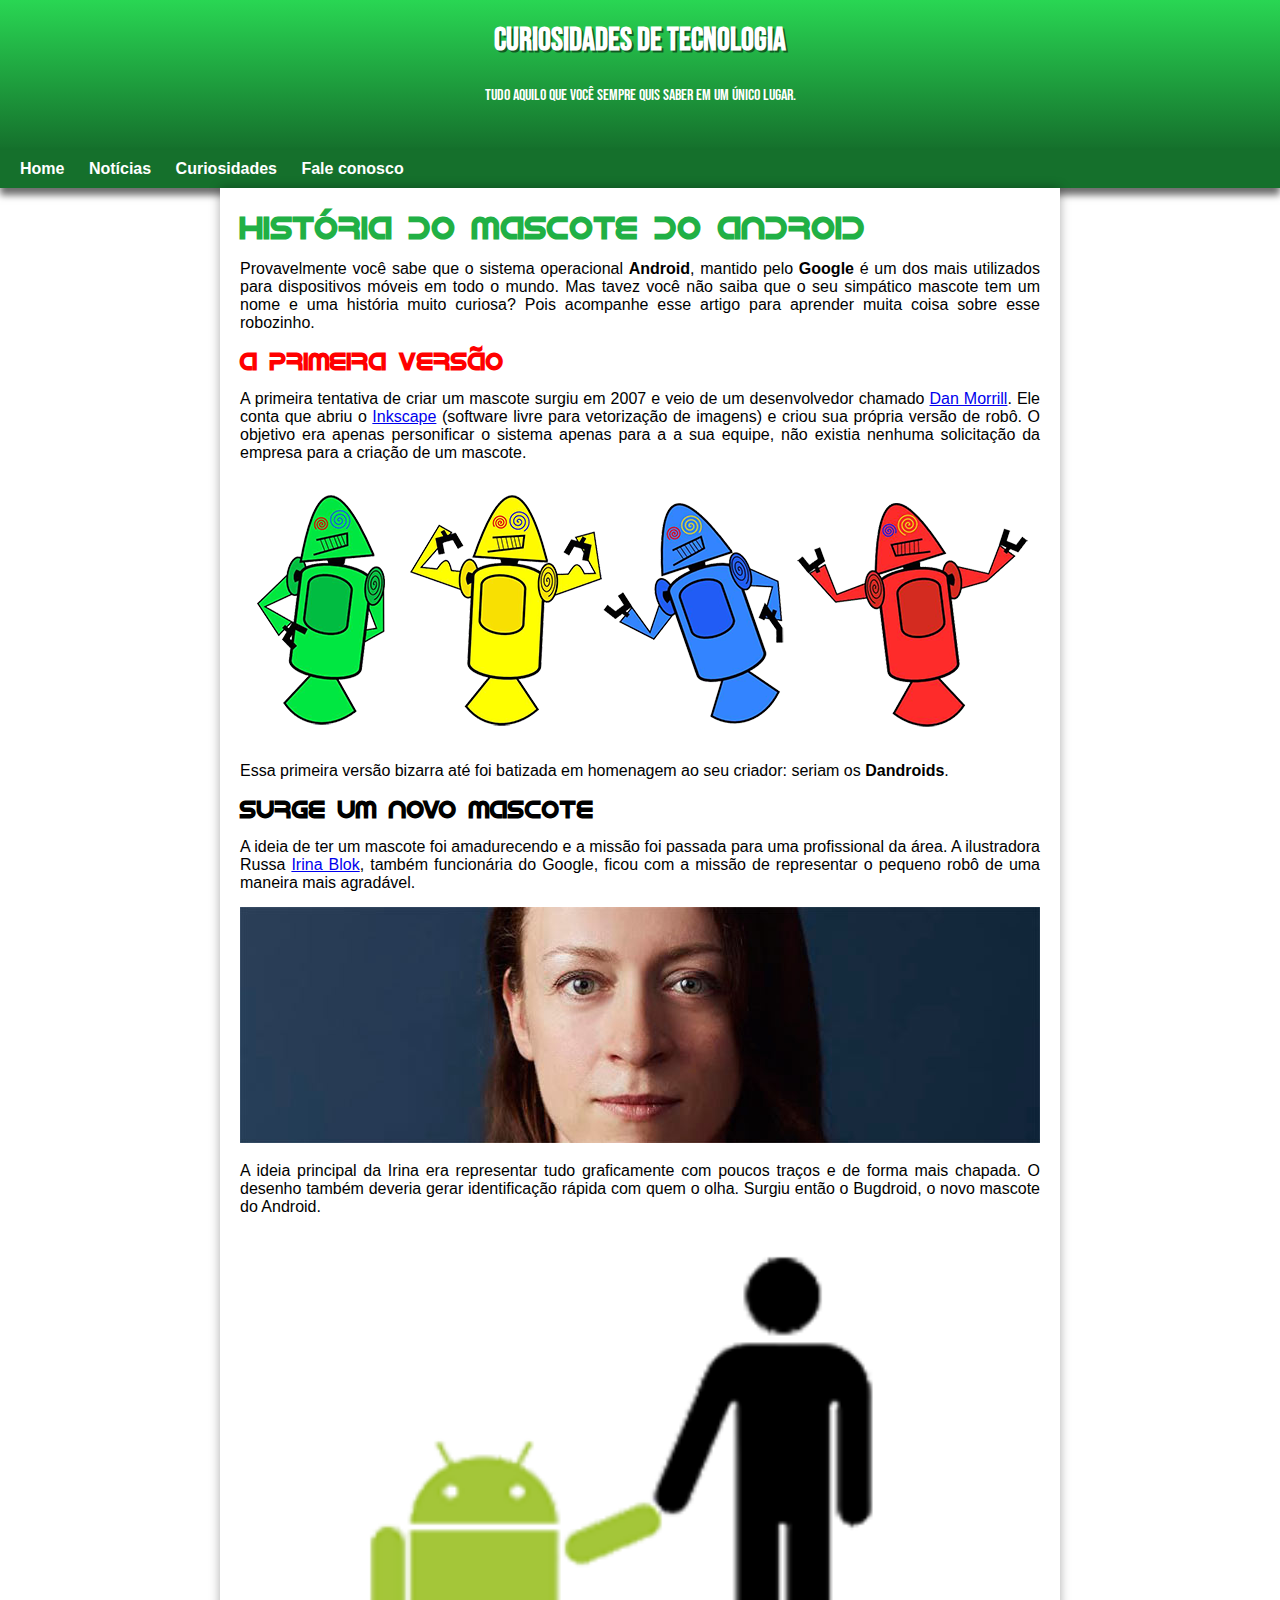
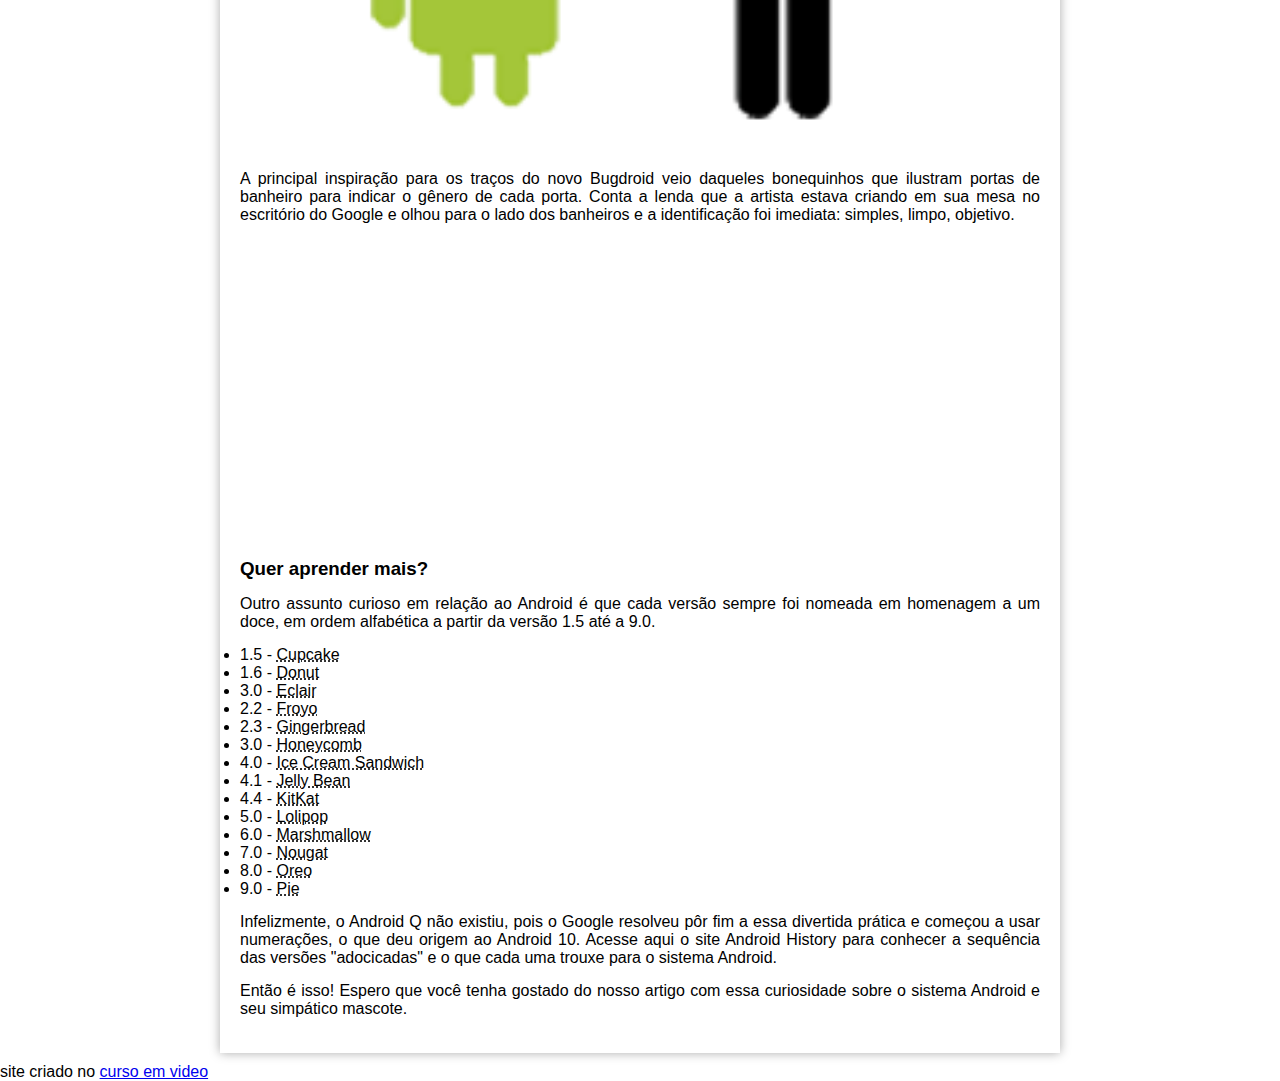
<file: index.html>
<!DOCTYPE html>
<html lang="pt-br">
<head>
    <meta charset="UTF-8">
    <meta http-equiv="X-UA-Compatible" content="IE=edge">
    <meta name="viewport" content="width=device-width, initial-scale=1.0">
    <title>Como surgiu o mascote do Android?</title>
    <link rel="shortcut icon" href="imagens/favicon.ico" type="image/x-icon">
    <link rel="stylesheet" href="estilo/style.css">

</head>
<body>
    <header>
        <h1>Curiosidades de Tecnologia</h1>
        <p>Tudo aquilo que você sempre quis saber em um único lugar.</p>
    </header>
    <nav>
        <a href="#">Home</a>
        <a href="#">Notícias</a>
        <a href="#">Curiosidades</a>
        <a href="#">Fale conosco</a>
    </nav>
    <main>
        <article>
            <h1>História do Mascote do Android</h1>

            <p>Provavelmente você sabe que o sistema operacional <strong>Android</strong>, mantido pelo <strong>Google</strong> é um dos mais utilizados para dispositivos móveis em todo o mundo. Mas tavez você não saiba que o seu simpático mascote tem um nome e uma história muito curiosa? Pois acompanhe esse artigo para aprender muita coisa sobre esse robozinho.</p>

            <h2 style="color: red;">A primeira versão</h2>

            <p>A primeira tentativa de criar um mascote surgiu em 2007 e veio de um desenvolvedor chamado <a href="https://www.techtudo.com.br/noticias/2013/01/primeiro-mascote-do-android-e-revelado-por-funcionario-do-google.ghtml" target="_blank">Dan Morrill</a>. Ele conta que abriu o <a href="https://inkscape.org/pt-br/" target="_blank">Inkscape</a> (software livre para vetorização de imagens) e criou sua própria versão de robô. O objetivo era apenas personificar o sistema apenas para a a sua equipe, não existia nenhuma solicitação da empresa para a criação de um mascote.</p>
            
            <picture>
                <source media="(max-width: 600px)" srcset="imagens/dan-droids-pq.png">
                <img src="imagens/dan-droids.png" alt="Primeiro mascote do Android">
            </picture>

            <p>Essa primeira versão bizarra até foi batizada em homenagem ao seu criador: seriam os <strong>Dandroids</strong>.</p>

            <h2>Surge um novo mascote</h2>

            <p>A ideia de ter um mascote foi amadurecendo e a missão foi passada para uma profissional da área. A ilustradora Russa <a href="https://www.irinablok.com/" target="_blank">Irina Blok</a>, também funcionária do Google, ficou com a missão de representar o pequeno robô de uma maneira mais agradável.</p>

            <picture>
                <source media="(max-width: 600px" srcset="imagens/irina-blok-pq.jpg"> 
                <img src="imagens/irina-blok.jpg" alt="Irina Blok, criadora do bugdroid">
            </picture>

            <p>A ideia principal da Irina era representar tudo graficamente com poucos traços e de forma mais chapada. O desenho também deveria gerar identificação rápida com quem o olha. Surgiu então o Bugdroid, o novo mascote do Android.</p>

            <img src="imagens/bugdroid.png" alt="Bugdroid">

            <p>A principal inspiração para os traços do novo Bugdroid veio daqueles bonequinhos que ilustram portas de banheiro para indicar o gênero de cada porta. Conta a lenda que a artista estava criando em sua mesa no escritório do Google e olhou para o lado dos banheiros e a identificação foi imediata: simples, limpo, objetivo.</p>

            <iframe width="560" height="315" src="https://www.youtube.com/embed/l2UDgpLz20M" title="YouTube video player" frameborder="0" allow="accelerometer; autoplay; clipboard-write; encrypted-media; gyroscope; picture-in-picture" allowfullscreen></iframe>
            
            <aside>
                <h3>Quer aprender mais?</h3>

                <p>Outro assunto curioso em relação ao Android é que cada versão sempre foi nomeada em homenagem a um doce, em ordem alfabética a partir da versão 1.5 até a 9.0.</p>
                <ul>
                    <li>
                        1.5 - <abbr title="Bolo de copo">Cupcake</abbr>
                    </li> 
                    <li>
                        1.6 - <abbr title="Rosquinha">Donut</abbr>
                    </li>
                    <li>
                        3.0 - <abbr title="Bomba">Eclair</abbr>
                    </li>
                    <li>
                        2.2 - <abbr title="Iogurte congelado">Froyo</abbr>
                    </li>
                    <li>
                        2.3 - <abbr title="Biscoito de gengibre">Gingerbread</abbr>
                    </li>
                    <li>
                        3.0 - <abbr title="Favo de mel">Honeycomb</abbr>
                    </li>
                    <li>
                        4.0 - <abbr title="Sanduíche de sorvete">Ice Cream Sandwich</abbr>
                    </li>
                    <li>
                        4.1 - <abbr title="Jujuba">Jelly Bean</abbr>
                    </li>
                    <li>
                        4.4 - <abbr title="Kitkat">KitKat</abbr>
                    </li>
                    <li>
                        5.0 - <abbr title="Pirulito">Lolipop</abbr>
                    </li>
                    <li>
                        6.0 - <abbr title="Marshmallow">Marshmallow</abbr>
                    </li>
                    <li>
                        7.0 - <abbr title="Torrone">Nougat</abbr>
                    </li>
                    <li>
                        8.0 - <abbr title="Oreo">Oreo</abbr>
                    </li>
                    <li>
                        9.0 - <abbr title="Torta">Pie</abbr>
                    </li>
                </ul>
                <p>
                    Infelizmente, o Android Q não existiu, pois o Google resolveu pôr fim a essa divertida prática e começou a usar numerações, o que deu origem ao Android 10.
                    Acesse aqui o site Android History para conhecer a sequência das versões "adocicadas" e o que cada uma trouxe para o sistema Android.
                </p>
                
            </aside>

            <p>Então é isso! Espero que você tenha gostado do nosso artigo com essa curiosidade sobre o sistema Android e seu simpático mascote.</p>
        </article>
    </main>
    <footer>
        <p>site criado no <a href="https://www.youtube.com/c/CursoemV%C3%ADdeo" target="_blank">curso em video</a></p>
    </footer>
</body>
</html>
</file>
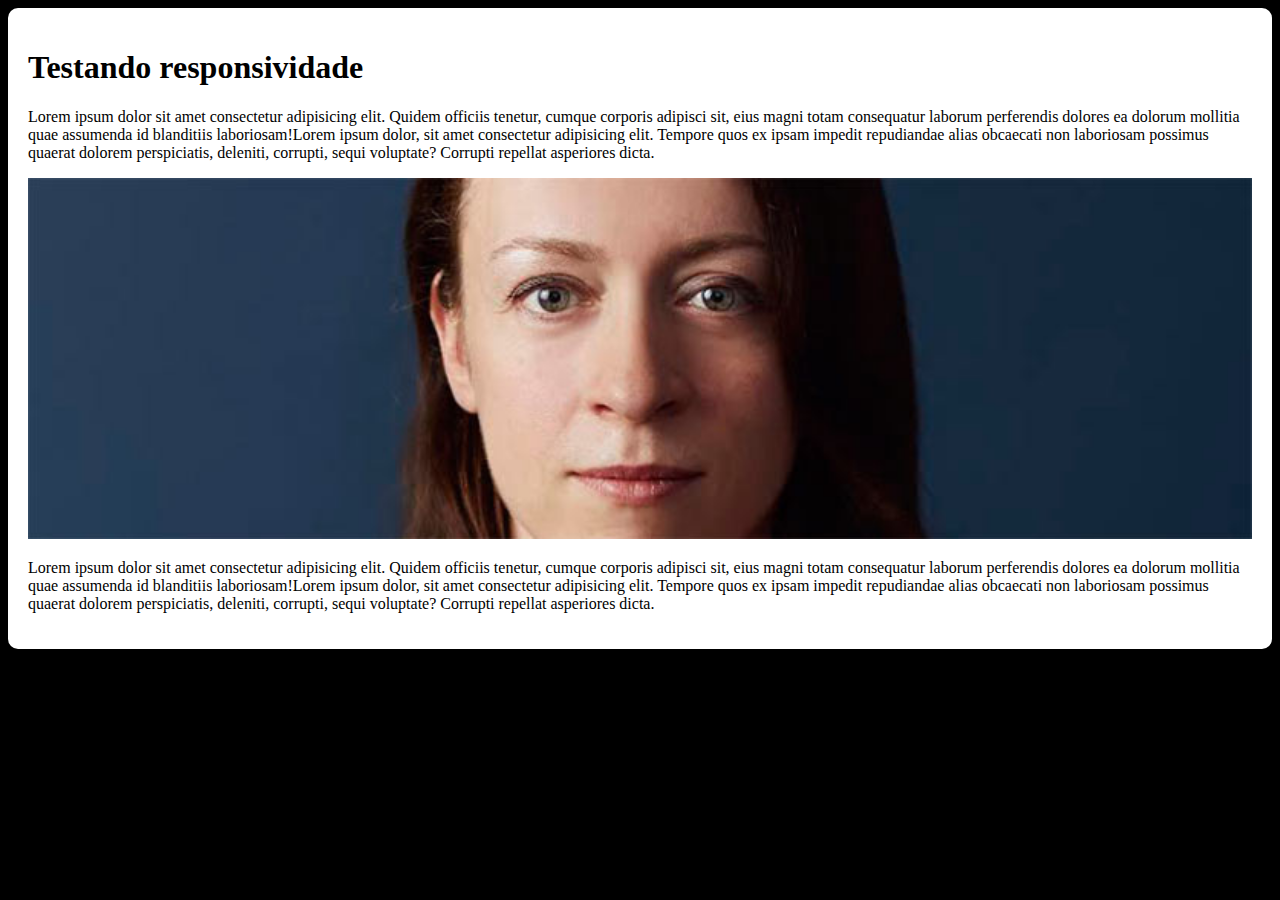
<file: estilo/responsivo.html>
<!DOCTYPE html>
<html lang="pt-br">
<head>
    <meta charset="UTF-8">
    <meta http-equiv="X-UA-Compatible" content="IE=edge">
    <meta name="viewport" content="width=device-width, initial-scale=1.0">
    <title>Teste de responsividade</title>
    <style>
        body{
                background-color: black;
            }

        main{
            background-color: white;
            padding: 20px;
            border-radius: 10px;

        }   
        
        img{
            width: 100%;
        }
        
    </style>
</head>
<body>
    <main>
        <h1>Testando responsividade</h1>
        <p>Lorem ipsum dolor sit amet consectetur adipisicing elit. Quidem officiis tenetur, cumque corporis adipisci sit, eius magni totam consequatur laborum perferendis dolores ea dolorum mollitia quae assumenda id blanditiis laboriosam!Lorem ipsum dolor, sit amet consectetur adipisicing elit. Tempore quos ex ipsam impedit repudiandae alias obcaecati non laboriosam possimus quaerat dolorem perspiciatis, deleniti, corrupti, sequi voluptate? Corrupti repellat asperiores dicta.
        </p>
        <picture>
            <source media="(max-width: 800px" srcset="../imagens/irina-blok-pq.jpg">
            <img src="../imagens/irina-blok.jpg" alt="irina">
        </picture>
        <p>Lorem ipsum dolor sit amet consectetur adipisicing elit. Quidem officiis tenetur, cumque corporis adipisci sit, eius magni totam consequatur laborum perferendis dolores ea dolorum mollitia quae assumenda id blanditiis laboriosam!Lorem ipsum dolor, sit amet consectetur adipisicing elit. Tempore quos ex ipsam impedit repudiandae alias obcaecati non laboriosam possimus quaerat dolorem perspiciatis, deleniti, corrupti, sequi voluptate? Corrupti repellat asperiores dicta.
        </p>
    </main>
    
</body>
</html>
</file>
<file: estilo/style.css>
@charset "UTF-8";

@import url('https://fonts.googleapis.com/css2?family=Bebas+Neue&display=swap');

@font-face{
    font-family: 'Android';
    src: url('../fontes/idroid.otf') format('opentype');
    font-family: 'Bebas Neue', cursive;
}

:root{
    --cor0:#30FC63;
    --cor1:#2EF05E;
    --cor2:#29D653;
    --cor3:#21B045;
    --cor4:#15702C;

    --fonte-padrao: Arial, Verdana, Helvetica, sans-serif;
    --fonte-destaque: 'Bebas Neue';
    --fonte-android: 'Android';
}

*{
    margin: 0px;
    padding: 0px;
}

body{
    background-color: white;
    font-family: var(--fonte-padrao);
}

main{
    min-width: 300px;
    max-width: 800px;
    background-color: white;
    font-family: var(--fonte-padrao);
    padding: 20px;
    margin: auto;
    margin-bottom: 10px;
    box-shadow: 0px 0px 10px rgba(0, 0, 0, 0.336);
}

main img{
    width: 100%;
}

main p{
    margin: 15px 0px;
    text-align: justify;
}

header{
    background-image: linear-gradient(to bottom,var(--cor2), var(--cor4));
    color: white;
    font-family: var(--fonte-destaque);
    min-height: 150px;
    text-align: center;
}
header > h1{
    padding: 21px;
    text-shadow: 2px 2px 0px rgba(0, 0, 0, 0.521);
}
header > p{
    padding: 5px 0px 15px 0px;
    margin: auto;
}

nav{
    background-color: var(--cor4);
    padding: 10px;
    box-shadow: 0px 7px 7px rgba(0, 0, 0, 0.575);
    boxradio
}

nav > a{
    color: white;
    padding: 10px;
    text-decoration: none;
    font-weight: bold;
    border-radius: 5px;
}

nav > a:hover{
    background-color: var(--cor3);
}

main h1 {
    color: var(--cor3);
    font-family: var(--fonte-android);
}

main h2{
    font-family: var(--fonte-android);
}
</file>
